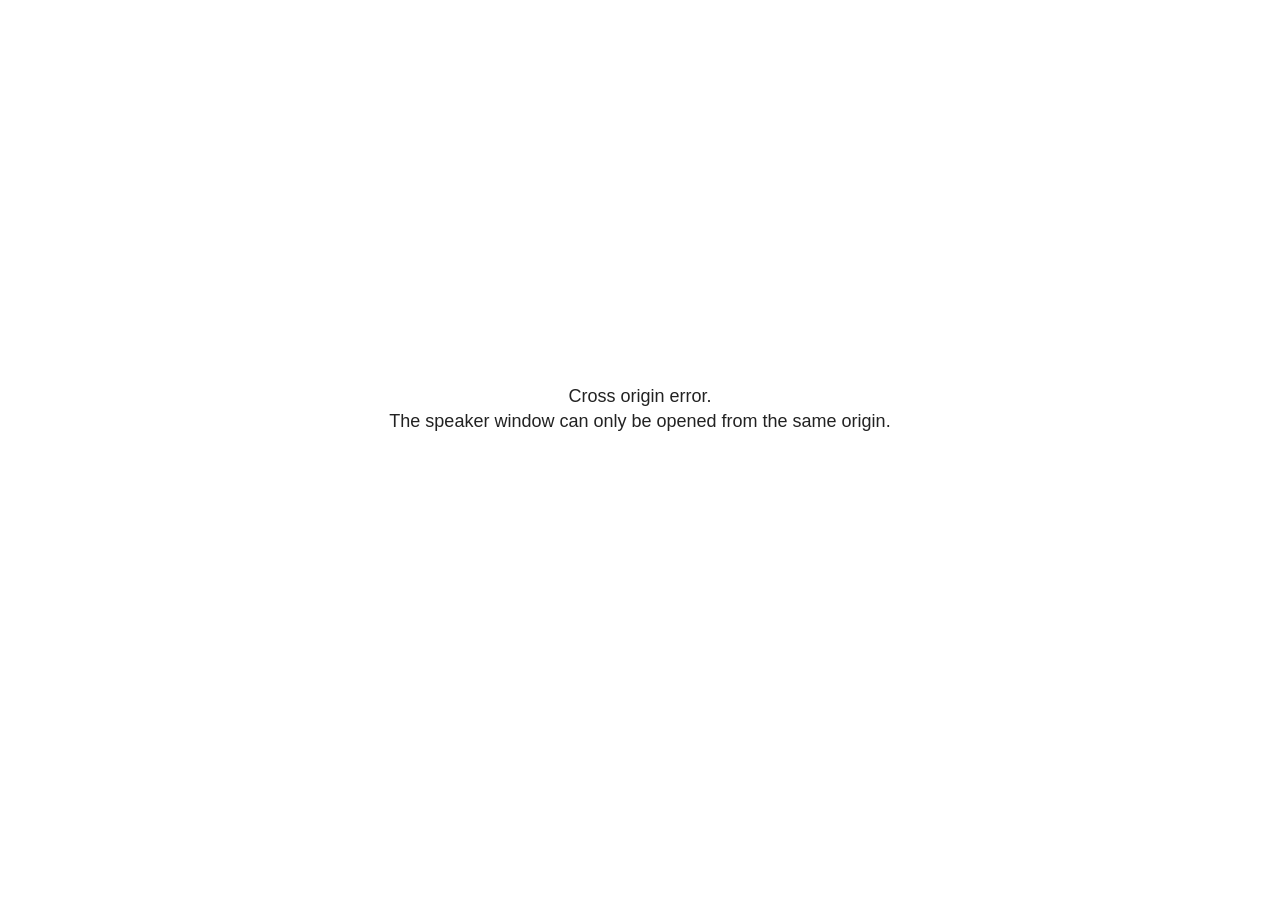
<file: custom_files/libs/revealjs/plugin/notes/speaker-view.html>
<!--
	NOTE: You need to build the notes plugin after making changes to this file.
-->
<html lang="en">
	<head>
		<meta charset="utf-8">

		<title>reveal.js - Speaker View</title>

		<style>
			body {
				font-family: Helvetica;
				font-size: 18px;
			}

			#current-slide,
			#upcoming-slide,
			#speaker-controls {
				padding: 6px;
				box-sizing: border-box;
				-moz-box-sizing: border-box;
			}

			#current-slide iframe,
			#upcoming-slide iframe {
				width: 100%;
				height: 100%;
				border: 1px solid #ddd;
			}

			#current-slide .label,
			#upcoming-slide .label {
				position: absolute;
				top: 10px;
				left: 10px;
				z-index: 2;
			}

			#connection-status {
				position: absolute;
				top: 0;
				left: 0;
				width: 100%;
				height: 100%;
				z-index: 20;
				padding: 30% 20% 20% 20%;
				font-size: 18px;
				color: #222;
				background: #fff;
				text-align: center;
				box-sizing: border-box;
				line-height: 1.4;
			}

			.overlay-element {
				height: 34px;
				line-height: 34px;
				padding: 0 10px;
				text-shadow: none;
				background: rgba( 220, 220, 220, 0.8 );
				color: #222;
				font-size: 14px;
			}

			.overlay-element.interactive:hover {
				background: rgba( 220, 220, 220, 1 );
			}

			#current-slide {
				position: absolute;
				width: 60%;
				height: 100%;
				top: 0;
				left: 0;
				padding-right: 0;
			}

			#upcoming-slide {
				position: absolute;
				width: 40%;
				height: 40%;
				right: 0;
				top: 0;
			}

			/* Speaker controls */
			#speaker-controls {
				position: absolute;
				top: 40%;
				right: 0;
				width: 40%;
				height: 60%;
				overflow: auto;
				font-size: 18px;
			}

				.speaker-controls-time.hidden,
				.speaker-controls-notes.hidden {
					display: none;
				}

				.speaker-controls-time .label,
				.speaker-controls-pace .label,
				.speaker-controls-notes .label {
					text-transform: uppercase;
					font-weight: normal;
					font-size: 0.66em;
					color: #666;
					margin: 0;
				}

				.speaker-controls-time, .speaker-controls-pace {
					border-bottom: 1px solid rgba( 200, 200, 200, 0.5 );
					margin-bottom: 10px;
					padding: 10px 16px;
					padding-bottom: 20px;
					cursor: pointer;
				}

				.speaker-controls-time .reset-button {
					opacity: 0;
					float: right;
					color: #666;
					text-decoration: none;
				}
				.speaker-controls-time:hover .reset-button {
					opacity: 1;
				}

				.speaker-controls-time .timer,
				.speaker-controls-time .clock {
					width: 50%;
				}

				.speaker-controls-time .timer,
				.speaker-controls-time .clock,
				.speaker-controls-time .pacing .hours-value,
				.speaker-controls-time .pacing .minutes-value,
				.speaker-controls-time .pacing .seconds-value {
					font-size: 1.9em;
				}

				.speaker-controls-time .timer {
					float: left;
				}

				.speaker-controls-time .clock {
					float: right;
					text-align: right;
				}

				.speaker-controls-time span.mute {
					opacity: 0.3;
				}

				.speaker-controls-time .pacing-title {
					margin-top: 5px;
				}

				.speaker-controls-time .pacing.ahead {
					color: blue;
				}

				.speaker-controls-time .pacing.on-track {
					color: green;
				}

				.speaker-controls-time .pacing.behind {
					color: red;
				}

				.speaker-controls-notes {
					padding: 10px 16px;
				}

				.speaker-controls-notes .value {
					margin-top: 5px;
					line-height: 1.4;
					font-size: 1.2em;
				}

			/* Layout selector */
			#speaker-layout {
				position: absolute;
				top: 10px;
				right: 10px;
				color: #222;
				z-index: 10;
			}
				#speaker-layout select {
					position: absolute;
					width: 100%;
					height: 100%;
					top: 0;
					left: 0;
					border: 0;
					box-shadow: 0;
					cursor: pointer;
					opacity: 0;

					font-size: 1em;
					background-color: transparent;

					-moz-appearance: none;
					-webkit-appearance: none;
					-webkit-tap-highlight-color: rgba(0, 0, 0, 0);
				}

				#speaker-layout select:focus {
					outline: none;
					box-shadow: none;
				}

			.clear {
				clear: both;
			}

			/* Speaker layout: Wide */
			body[data-speaker-layout="wide"] #current-slide,
			body[data-speaker-layout="wide"] #upcoming-slide {
				width: 50%;
				height: 45%;
				padding: 6px;
			}

			body[data-speaker-layout="wide"] #current-slide {
				top: 0;
				left: 0;
			}

			body[data-speaker-layout="wide"] #upcoming-slide {
				top: 0;
				left: 50%;
			}

			body[data-speaker-layout="wide"] #speaker-controls {
				top: 45%;
				left: 0;
				width: 100%;
				height: 50%;
				font-size: 1.25em;
			}

			/* Speaker layout: Tall */
			body[data-speaker-layout="tall"] #current-slide,
			body[data-speaker-layout="tall"] #upcoming-slide {
				width: 45%;
				height: 50%;
				padding: 6px;
			}

			body[data-speaker-layout="tall"] #current-slide {
				top: 0;
				left: 0;
			}

			body[data-speaker-layout="tall"] #upcoming-slide {
				top: 50%;
				left: 0;
			}

			body[data-speaker-layout="tall"] #speaker-controls {
				padding-top: 40px;
				top: 0;
				left: 45%;
				width: 55%;
				height: 100%;
				font-size: 1.25em;
			}

			/* Speaker layout: Notes only */
			body[data-speaker-layout="notes-only"] #current-slide,
			body[data-speaker-layout="notes-only"] #upcoming-slide {
				display: none;
			}

			body[data-speaker-layout="notes-only"] #speaker-controls {
				padding-top: 40px;
				top: 0;
				left: 0;
				width: 100%;
				height: 100%;
				font-size: 1.25em;
			}

			@media screen and (max-width: 1080px) {
				body[data-speaker-layout="default"] #speaker-controls {
					font-size: 16px;
				}
			}

			@media screen and (max-width: 900px) {
				body[data-speaker-layout="default"] #speaker-controls {
					font-size: 14px;
				}
			}

			@media screen and (max-width: 800px) {
				body[data-speaker-layout="default"] #speaker-controls {
					font-size: 12px;
				}
			}

		</style>
	</head>

	<body>

		<div id="connection-status">Loading speaker view...</div>

		<div id="current-slide"></div>
		<div id="upcoming-slide"><span class="overlay-element label">Upcoming</span></div>
		<div id="speaker-controls">
			<div class="speaker-controls-time">
				<h4 class="label">Time <span class="reset-button">Click to Reset</span></h4>
				<div class="clock">
					<span class="clock-value">0:00 AM</span>
				</div>
				<div class="timer">
					<span class="hours-value">00</span><span class="minutes-value">:00</span><span class="seconds-value">:00</span>
				</div>
				<div class="clear"></div>

				<h4 class="label pacing-title" style="display: none">Pacing – Time to finish current slide</h4>
				<div class="pacing" style="display: none">
					<span class="hours-value">00</span><span class="minutes-value">:00</span><span class="seconds-value">:00</span>
				</div>
			</div>

			<div class="speaker-controls-notes hidden">
				<h4 class="label">Notes</h4>
				<div class="value"></div>
			</div>
		</div>
		<div id="speaker-layout" class="overlay-element interactive">
			<span class="speaker-layout-label"></span>
			<select class="speaker-layout-dropdown"></select>
		</div>

		<script>

			(function() {

				var notes,
					notesValue,
					currentState,
					currentSlide,
					upcomingSlide,
					layoutLabel,
					layoutDropdown,
					pendingCalls = {},
					lastRevealApiCallId = 0,
					connected = false

				var connectionStatus = document.querySelector( '#connection-status' );

				var SPEAKER_LAYOUTS = {
					'default': 'Default',
					'wide': 'Wide',
					'tall': 'Tall',
					'notes-only': 'Notes only'
				};

				setupLayout();

				let openerOrigin;

				try {
					openerOrigin = window.opener.location.origin;
				}
				catch ( error ) { console.warn( error ) }

				// In order to prevent XSS, the speaker view will only run if its
				// opener has the same origin as itself
				if( window.location.origin !== openerOrigin ) {
					connectionStatus.innerHTML = 'Cross origin error.<br>The speaker window can only be opened from the same origin.';
					return;
				}

				var connectionTimeout = setTimeout( function() {
					connectionStatus.innerHTML = 'Error connecting to main window.<br>Please try closing and reopening the speaker view.';
				}, 5000 );

				window.addEventListener( 'message', function( event ) {

					// Validate the origin of all messages to avoid parsing messages
					// that aren't meant for us. Ignore when running off file:// so
					// that the speaker view continues to work without a web server.
					if( window.location.origin !== event.origin && window.location.origin !== 'file://' ) {
						return
					}

					clearTimeout( connectionTimeout );
					connectionStatus.style.display = 'none';

					var data = JSON.parse( event.data );

					// The overview mode is only useful to the reveal.js instance
					// where navigation occurs so we don't sync it
					if( data.state ) delete data.state.overview;

					// Messages sent by the notes plugin inside of the main window
					if( data && data.namespace === 'reveal-notes' ) {
						if( data.type === 'connect' ) {
							handleConnectMessage( data );
						}
						else if( data.type === 'state' ) {
							handleStateMessage( data );
						}
						else if( data.type === 'return' ) {
							pendingCalls[data.callId](data.result);
							delete pendingCalls[data.callId];
						}
					}
					// Messages sent by the reveal.js inside of the current slide preview
					else if( data && data.namespace === 'reveal' ) {
						if( /ready/.test( data.eventName ) ) {
							// Send a message back to notify that the handshake is complete
							window.opener.postMessage( JSON.stringify({ namespace: 'reveal-notes', type: 'connected'} ), '*' );
						}
						else if( /slidechanged|fragmentshown|fragmenthidden|paused|resumed/.test( data.eventName ) && currentState !== JSON.stringify( data.state ) ) {

							dispatchStateToMainWindow( data.state );

						}
					}

				} );

				/**
				 * Updates the presentation in the main window to match the state
				 * of the presentation in the notes window.
				 */
				const dispatchStateToMainWindow = debounce(( state ) => {
					window.opener.postMessage( JSON.stringify({ method: 'setState', args: [ state ]} ), '*' );
				}, 500);

				/**
				 * Asynchronously calls the Reveal.js API of the main frame.
				 */
				function callRevealApi( methodName, methodArguments, callback ) {

					var callId = ++lastRevealApiCallId;
					pendingCalls[callId] = callback;
					window.opener.postMessage( JSON.stringify( {
						namespace: 'reveal-notes',
						type: 'call',
						callId: callId,
						methodName: methodName,
						arguments: methodArguments
					} ), '*' );

				}

				/**
				 * Called when the main window is trying to establish a
				 * connection.
				 */
				function handleConnectMessage( data ) {

					if( connected === false ) {
						connected = true;

						setupIframes( data );
						setupKeyboard();
						setupNotes();
						setupTimer();
						setupHeartbeat();
					}

				}

				/**
				 * Called when the main window sends an updated state.
				 */
				function handleStateMessage( data ) {

					// Store the most recently set state to avoid circular loops
					// applying the same state
					currentState = JSON.stringify( data.state );

					// No need for updating the notes in case of fragment changes
					if ( data.notes ) {
						notes.classList.remove( 'hidden' );
						notesValue.style.whiteSpace = data.whitespace;
						if( data.markdown ) {
							notesValue.innerHTML = marked( data.notes );
						}
						else {
							notesValue.innerHTML = data.notes;
						}
					}
					else {
						notes.classList.add( 'hidden' );
					}

					// Update the note slides
					currentSlide.contentWindow.postMessage( JSON.stringify({ method: 'setState', args: [ data.state ] }), '*' );
					upcomingSlide.contentWindow.postMessage( JSON.stringify({ method: 'setState', args: [ data.state ] }), '*' );
					upcomingSlide.contentWindow.postMessage( JSON.stringify({ method: 'next' }), '*' );

				}

				// Limit to max one state update per X ms
				handleStateMessage = debounce( handleStateMessage, 200 );

				/**
				 * Forward keyboard events to the current slide window.
				 * This enables keyboard events to work even if focus
				 * isn't set on the current slide iframe.
				 *
				 * Block F5 default handling, it reloads and disconnects
				 * the speaker notes window.
				 */
				function setupKeyboard() {

					document.addEventListener( 'keydown', function( event ) {
						if( event.keyCode === 116 || ( event.metaKey && event.keyCode === 82 ) ) {
							event.preventDefault();
							return false;
						}
						currentSlide.contentWindow.postMessage( JSON.stringify({ method: 'triggerKey', args: [ event.keyCode ] }), '*' );
					} );

				}

				/**
				 * Creates the preview iframes.
				 */
				function setupIframes( data ) {

					var params = [
						'receiver',
						'progress=false',
						'history=false',
						'transition=none',
						'autoSlide=0',
						'backgroundTransition=none'
					].join( '&' );

					var urlSeparator = /\?/.test(data.url) ? '&' : '?';
					var hash = '#/' + data.state.indexh + '/' + data.state.indexv;
					var currentURL = data.url + urlSeparator + params + '&scrollActivationWidth=false&postMessageEvents=true' + hash;
					var upcomingURL = data.url + urlSeparator + params + '&scrollActivationWidth=false&controls=false' + hash;

					currentSlide = document.createElement( 'iframe' );
					currentSlide.setAttribute( 'width', 1280 );
					currentSlide.setAttribute( 'height', 1024 );
					currentSlide.setAttribute( 'src', currentURL );
					document.querySelector( '#current-slide' ).appendChild( currentSlide );

					upcomingSlide = document.createElement( 'iframe' );
					upcomingSlide.setAttribute( 'width', 640 );
					upcomingSlide.setAttribute( 'height', 512 );
					upcomingSlide.setAttribute( 'src', upcomingURL );
					document.querySelector( '#upcoming-slide' ).appendChild( upcomingSlide );

				}

				/**
				 * Setup the notes UI.
				 */
				function setupNotes() {

					notes = document.querySelector( '.speaker-controls-notes' );
					notesValue = document.querySelector( '.speaker-controls-notes .value' );

				}

				/**
				 * We send out a heartbeat at all times to ensure we can
				 * reconnect with the main presentation window after reloads.
				 */
				function setupHeartbeat() {

					setInterval( () => {
						window.opener.postMessage( JSON.stringify({ namespace: 'reveal-notes', type: 'heartbeat'} ), '*' );
					}, 1000 );

				}

				function getTimings( callback ) {

					callRevealApi( 'getSlidesAttributes', [], function ( slideAttributes ) {
						callRevealApi( 'getConfig', [], function ( config ) {
							var totalTime = config.totalTime;
							var minTimePerSlide = config.minimumTimePerSlide || 0;
							var defaultTiming = config.defaultTiming;
							if ((defaultTiming == null) && (totalTime == null)) {
								callback(null);
								return;
							}
							// Setting totalTime overrides defaultTiming
							if (totalTime) {
								defaultTiming = 0;
							}
							var timings = [];
							for ( var i in slideAttributes ) {
								var slide = slideAttributes[ i ];
								var timing = defaultTiming;
								if( slide.hasOwnProperty( 'data-timing' )) {
									var t = slide[ 'data-timing' ];
									timing = parseInt(t);
									if( isNaN(timing) ) {
										console.warn("Could not parse timing '" + t + "' of slide " + i + "; using default of " + defaultTiming);
										timing = defaultTiming;
									}
								}
								timings.push(timing);
							}
							if ( totalTime ) {
								// After we've allocated time to individual slides, we summarize it and
								// subtract it from the total time
								var remainingTime = totalTime - timings.reduce( function(a, b) { return a + b; }, 0 );
								// The remaining time is divided by the number of slides that have 0 seconds
								// allocated at the moment, giving the average time-per-slide on the remaining slides
								var remainingSlides = (timings.filter( function(x) { return x == 0 }) ).length
								var timePerSlide = Math.round( remainingTime / remainingSlides, 0 )
								// And now we replace every zero-value timing with that average
								timings = timings.map( function(x) { return (x==0 ? timePerSlide : x) } );
							}
							var slidesUnderMinimum = timings.filter( function(x) { return (x < minTimePerSlide) } ).length
							if ( slidesUnderMinimum ) {
								message = "The pacing time for " + slidesUnderMinimum + " slide(s) is under the configured minimum of " + minTimePerSlide + " seconds. Check the data-timing attribute on individual slides, or consider increasing the totalTime or minimumTimePerSlide configuration options (or removing some slides).";
								alert(message);
							}
							callback( timings );
						} );
					} );

				}

				/**
				 * Return the number of seconds allocated for presenting
				 * all slides up to and including this one.
				 */
				function getTimeAllocated( timings, callback ) {

					callRevealApi( 'getSlidePastCount', [], function ( currentSlide ) {
						var allocated = 0;
						for (var i in timings.slice(0, currentSlide + 1)) {
							allocated += timings[i];
						}
						callback( allocated );
					} );

				}

				/**
				 * Create the timer and clock and start updating them
				 * at an interval.
				 */
				function setupTimer() {

					var start = new Date(),
					timeEl = document.querySelector( '.speaker-controls-time' ),
					clockEl = timeEl.querySelector( '.clock-value' ),
					hoursEl = timeEl.querySelector( '.hours-value' ),
					minutesEl = timeEl.querySelector( '.minutes-value' ),
					secondsEl = timeEl.querySelector( '.seconds-value' ),
					pacingTitleEl = timeEl.querySelector( '.pacing-title' ),
					pacingEl = timeEl.querySelector( '.pacing' ),
					pacingHoursEl = pacingEl.querySelector( '.hours-value' ),
					pacingMinutesEl = pacingEl.querySelector( '.minutes-value' ),
					pacingSecondsEl = pacingEl.querySelector( '.seconds-value' );

					var timings = null;
					getTimings( function ( _timings ) {

						timings = _timings;
						if (_timings !== null) {
							pacingTitleEl.style.removeProperty('display');
							pacingEl.style.removeProperty('display');
						}

						// Update once directly
						_updateTimer();

						// Then update every second
						setInterval( _updateTimer, 1000 );

					} );


					function _resetTimer() {

						if (timings == null) {
							start = new Date();
							_updateTimer();
						}
						else {
							// Reset timer to beginning of current slide
							getTimeAllocated( timings, function ( slideEndTimingSeconds ) {
								var slideEndTiming = slideEndTimingSeconds * 1000;
								callRevealApi( 'getSlidePastCount', [], function ( currentSlide ) {
									var currentSlideTiming = timings[currentSlide] * 1000;
									var previousSlidesTiming = slideEndTiming - currentSlideTiming;
									var now = new Date();
									start = new Date(now.getTime() - previousSlidesTiming);
									_updateTimer();
								} );
							} );
						}

					}

					timeEl.addEventListener( 'click', function() {
						_resetTimer();
						return false;
					} );

					function _displayTime( hrEl, minEl, secEl, time) {

						var sign = Math.sign(time) == -1 ? "-" : "";
						time = Math.abs(Math.round(time / 1000));
						var seconds = time % 60;
						var minutes = Math.floor( time / 60 ) % 60 ;
						var hours = Math.floor( time / ( 60 * 60 )) ;
						hrEl.innerHTML = sign + zeroPadInteger( hours );
						if (hours == 0) {
							hrEl.classList.add( 'mute' );
						}
						else {
							hrEl.classList.remove( 'mute' );
						}
						minEl.innerHTML = ':' + zeroPadInteger( minutes );
						if (hours == 0 && minutes == 0) {
							minEl.classList.add( 'mute' );
						}
						else {
							minEl.classList.remove( 'mute' );
						}
						secEl.innerHTML = ':' + zeroPadInteger( seconds );
					}

					function _updateTimer() {

						var diff, hours, minutes, seconds,
						now = new Date();

						diff = now.getTime() - start.getTime();

						clockEl.innerHTML = now.toLocaleTimeString( 'en-US', { hour12: true, hour: '2-digit', minute:'2-digit' } );
						_displayTime( hoursEl, minutesEl, secondsEl, diff );
						if (timings !== null) {
							_updatePacing(diff);
						}

					}

					function _updatePacing(diff) {

						getTimeAllocated( timings, function ( slideEndTimingSeconds ) {
							var slideEndTiming = slideEndTimingSeconds * 1000;

							callRevealApi( 'getSlidePastCount', [], function ( currentSlide ) {
								var currentSlideTiming = timings[currentSlide] * 1000;
								var timeLeftCurrentSlide = slideEndTiming - diff;
								if (timeLeftCurrentSlide < 0) {
									pacingEl.className = 'pacing behind';
								}
								else if (timeLeftCurrentSlide < currentSlideTiming) {
									pacingEl.className = 'pacing on-track';
								}
								else {
									pacingEl.className = 'pacing ahead';
								}
								_displayTime( pacingHoursEl, pacingMinutesEl, pacingSecondsEl, timeLeftCurrentSlide );
							} );
						} );
					}

				}

				/**
				 * Sets up the speaker view layout and layout selector.
				 */
				function setupLayout() {

					layoutDropdown = document.querySelector( '.speaker-layout-dropdown' );
					layoutLabel = document.querySelector( '.speaker-layout-label' );

					// Render the list of available layouts
					for( var id in SPEAKER_LAYOUTS ) {
						var option = document.createElement( 'option' );
						option.setAttribute( 'value', id );
						option.textContent = SPEAKER_LAYOUTS[ id ];
						layoutDropdown.appendChild( option );
					}

					// Monitor the dropdown for changes
					layoutDropdown.addEventListener( 'change', function( event ) {

						setLayout( layoutDropdown.value );

					}, false );

					// Restore any currently persisted layout
					setLayout( getLayout() );

				}

				/**
				 * Sets a new speaker view layout. The layout is persisted
				 * in local storage.
				 */
				function setLayout( value ) {

					var title = SPEAKER_LAYOUTS[ value ];

					layoutLabel.innerHTML = 'Layout' + ( title ? ( ': ' + title ) : '' );
					layoutDropdown.value = value;

					document.body.setAttribute( 'data-speaker-layout', value );

					// Persist locally
					if( supportsLocalStorage() ) {
						window.localStorage.setItem( 'reveal-speaker-layout', value );
					}

				}

				/**
				 * Returns the ID of the most recently set speaker layout
				 * or our default layout if none has been set.
				 */
				function getLayout() {

					if( supportsLocalStorage() ) {
						var layout = window.localStorage.getItem( 'reveal-speaker-layout' );
						if( layout ) {
							return layout;
						}
					}

					// Default to the first record in the layouts hash
					for( var id in SPEAKER_LAYOUTS ) {
						return id;
					}

				}

				function supportsLocalStorage() {

					try {
						localStorage.setItem('test', 'test');
						localStorage.removeItem('test');
						return true;
					}
					catch( e ) {
						return false;
					}

				}

				function zeroPadInteger( num ) {

					var str = '00' + parseInt( num );
					return str.substring( str.length - 2 );

				}

				/**
				 * Limits the frequency at which a function can be called.
				 */
				function debounce( fn, ms ) {

					var lastTime = 0,
						timeout;

					return function() {

						var args = arguments;
						var context = this;

						clearTimeout( timeout );

						var timeSinceLastCall = Date.now() - lastTime;
						if( timeSinceLastCall > ms ) {
							fn.apply( context, args );
							lastTime = Date.now();
						}
						else {
							timeout = setTimeout( function() {
								fn.apply( context, args );
								lastTime = Date.now();
							}, ms - timeSinceLastCall );
						}

					}

				}

			})();

		</script>
	</body>
</html>
</file>
